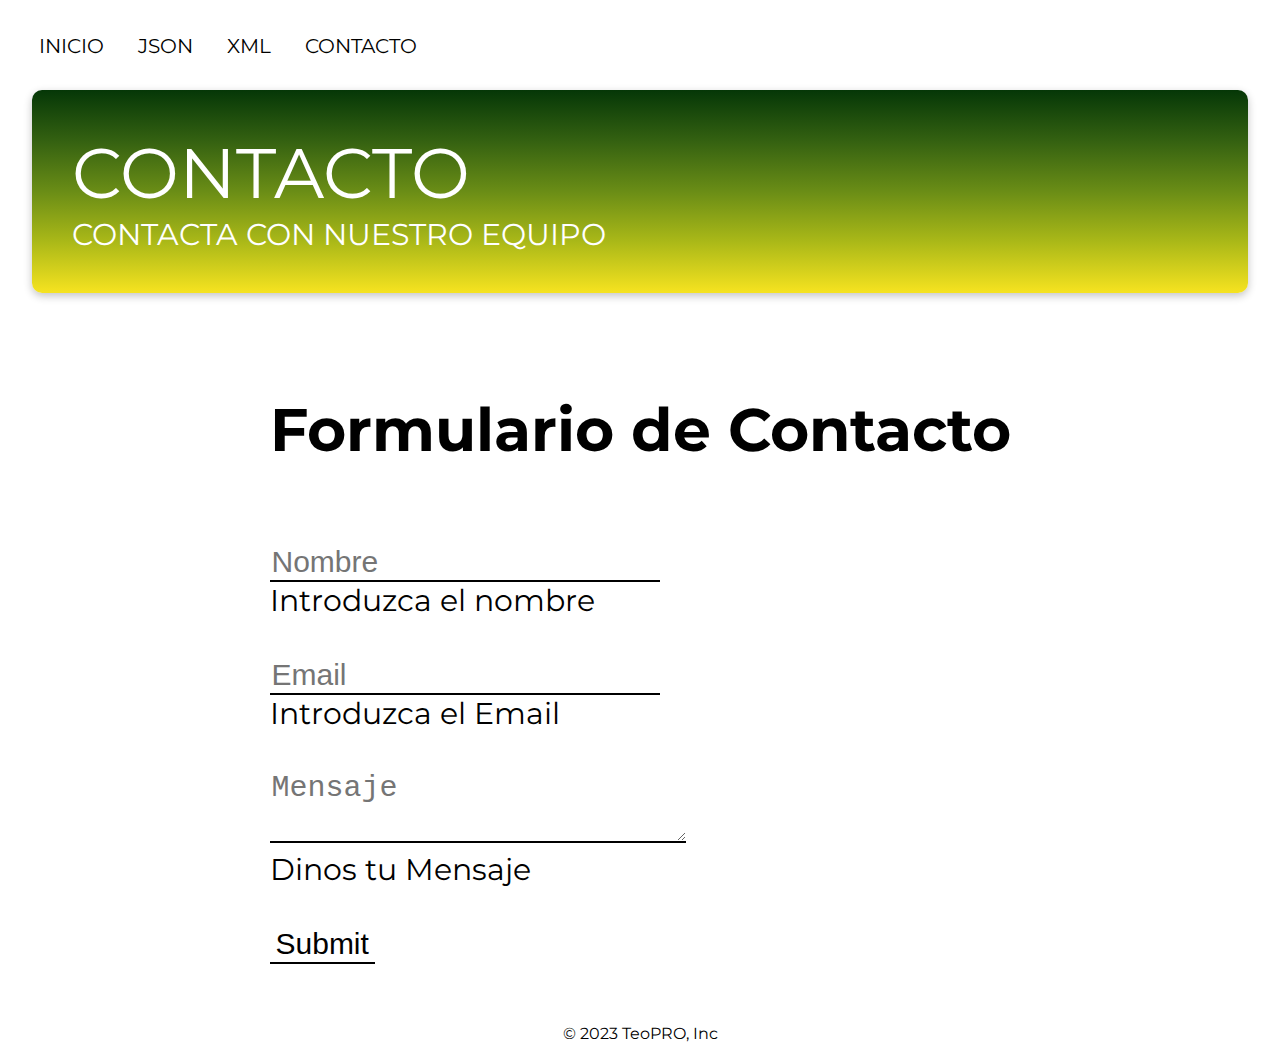
<file: contacto.html>
<!doctype html>
<html lang="en">
<head>
  <meta charset="utf-8">
  <meta name="viewport" content="width=device-width, initial-scale=1.0, minimum-scale=0.5, maximum-scale=3.0">
  <title>TeoPRO</title>
  <link rel="icon" type="image/x-icon" href="other-green.png">
  <link href="https://cdn.jsdelivr.net/npm/bootstrap@5.3.0-alpha1/dist/css/bootstrap.min.css" rel="stylesheet"
    integrity="sha384-GLhlTQ8iRABdZLl6O3oVMWSktQOp6b7In1Zl3/Jr59b6EGGoI1aFkw7cmDA6j6gD" crossorigin="anonymous">
  <link rel="stylesheet" href="style.css">
  <link rel="stylesheet" href="style.css">
  <link rel="preconnect" href="https://fonts.googleapis.com">
<link rel="preconnect" href="https://fonts.gstatic.com" crossorigin>
<link href="https://fonts.googleapis.com/css2?family=Montserrat:wght@600&display=swap" rel="stylesheet">
</head>
<body>
    <nav class="barra-navegacion">
        <a href="index.html" class="caja">INICIO</a>
        <a href="json.html" class="caja">JSON</a>
        <a href="xml.html" class="caja">XML</a>
        <a href="contacto.html" class="caja">CONTACTO</a><br>
      </nav>
      <section>
        <div class="flex-central">
        <div class="flex2 json j c">
          <div class="textito">
            <div>
              CONTACTO 
              <div style="font-size: 30px;">CONTACTA CON NUESTRO EQUIPO</div>
            </div>   
          </div>
        </div>
        <form class="formulario">
          <h1>Formulario de Contacto</h1><br>
          <input type="text" style="text-transform: capitalize;"  pattern="[A-Za-z]{4-15} name="texto" placeholder="Nombre"><br>
          <label for="texto">Introduzca el nombre</label><br><br>
          <input type="email" name="email" placeholder="Email"><br>
          <label for="email">Introduzca el Email</label><br><br>
          <textarea name="textarea" style="text-transform: capitalize;" id="" cols="22" placeholder="Mensaje"></textarea><br>
          <label for="textarea">Dinos tu Mensaje</label><br><br>
          <input type="submit" name="enviar">
        </form>
      </section>
      <footer>
        © 2023 TeoPRO, Inc 
     </footer>
</body>
</html>
</file>
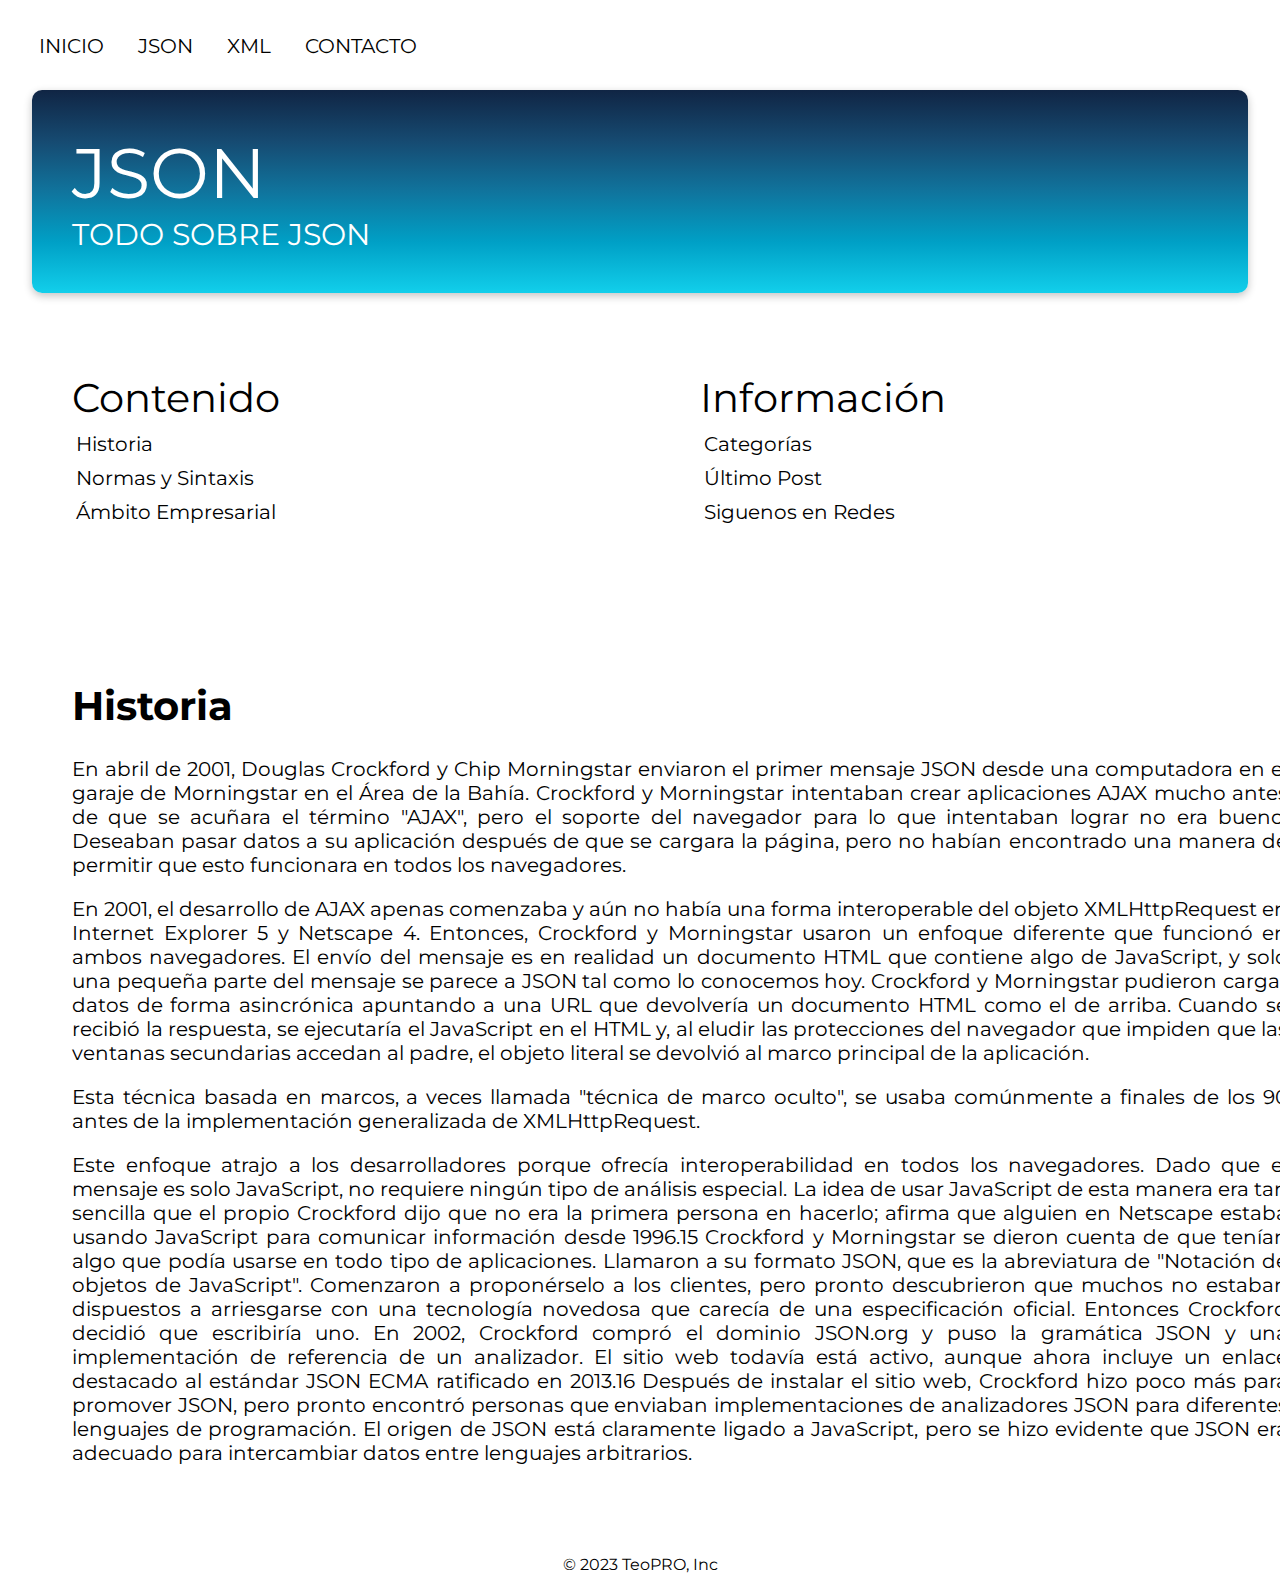
<file: json.html>
<!doctype html>
<html lang="en">

<head>
  <meta charset="utf-8">
  <meta name="viewport" content="width=device-width, initial-scale=1.0, minimum-scale=0.5, maximum-scale=3.0">
  <title>TeoPRO</title>
  <link rel="icon" type="image/x-icon" href="other-green.png">
  <link href="https://cdn.jsdelivr.net/npm/bootstrap@5.3.0-alpha1/dist/css/bootstrap.min.css" rel="stylesheet"
    integrity="sha384-GLhlTQ8iRABdZLl6O3oVMWSktQOp6b7In1Zl3/Jr59b6EGGoI1aFkw7cmDA6j6gD" crossorigin="anonymous">
  <link rel="stylesheet" href="style.css">
  <link rel="stylesheet" href="style.css">
  <link rel="preconnect" href="https://fonts.googleapis.com">
<link rel="preconnect" href="https://fonts.gstatic.com" crossorigin>
<link href="https://fonts.googleapis.com/css2?family=Montserrat:wght@600&display=swap" rel="stylesheet">
</head>
<body>
    <nav class="barra-navegacion">
        <!-- nombre de la web no del hito -->
        <a href="index.html" class="caja">INICIO</a>
        <a href="json.html" class="caja">JSON</a>
        <a href="xml.html" class="caja">XML</a>
        <a href="contacto.html" class="caja">CONTACTO</a><br>
    </nav>
      <div class="flex-central">
        <div class="flex2 json j">
          <div class="textito">
            <div>
              JSON 
              <div style="font-size: 30px;">TODO SOBRE JSON</div>
            </div>   
          </div>
        </div>
      
        <div class="flex3">
          <div class="cajota">
            <div class="elemento a json j" id="b">
              <div class="container">
                <div class="row a">
                  <div class="col-sm">
                    Contenido
                  </div>
                </div>
                <div class="row b">
                  <div class="col-sm">
                    <a href="json.html">Historia</a>
                
                  </div>
                </div>
                <div class="row b">
                  <div class="col-sm">
                    <a href="json_normas.html">Normas y Sintaxis</a>
                
                  </div>
                </div>
                <div class="row b">
                  <div class="col-sm">
                    <a href="json_empre.html">Ámbito Empresarial</a>
                  </div>
                </div>
              </div>
            </div>
            <div class="elemento a json j" id="b">
              <div class="container">
                <div class="row a">
                  <div class="col-sm">
                    Información
                  </div>
                </div>
                <div class="row b">
                  <div class="col-sm">
                    <a href="index.html">Categorías</a>
                  </div>
                </div>
                <div class="row b k">
                  <div class="col-sm">
                    <a href="xml.html">Último Post</a>
                  </div>
                </div>
                <div class="row b l">
                  <div class="col-sm">
                    <a href="">Siguenos en Redes</a>
                  </div>
                </div>
              </div>
            </div>
          </div>

            <div class="elemento b json j">
              <div style="font-size: 20px;">
                <p>
                  <h1>Historia</h1>
                  <p>En abril de 2001, Douglas Crockford y Chip Morningstar enviaron el primer mensaje JSON desde una computadora en el garaje de Morningstar en el Área de la Bahía. Crockford y Morningstar intentaban crear aplicaciones AJAX mucho antes de que se acuñara el término "AJAX", pero el soporte del navegador para lo que intentaban lograr no era bueno. Deseaban pasar datos a su aplicación después de que se cargara la página, pero no habían encontrado una manera de permitir que esto funcionara en todos los navegadores.</p>

                  <p>En 2001, el desarrollo de AJAX apenas comenzaba y aún no había una forma interoperable del objeto XMLHttpRequest en Internet Explorer 5 y Netscape 4. Entonces, Crockford y Morningstar usaron un enfoque diferente que funcionó en ambos navegadores.

                  El envío del mensaje es en realidad un documento HTML que contiene algo de JavaScript, y solo una pequeña parte del mensaje se parece a JSON tal como lo conocemos hoy. Crockford y Morningstar pudieron cargar datos de forma asincrónica apuntando a una URL que devolvería un documento HTML como el de arriba. Cuando se recibió la respuesta, se ejecutaría el JavaScript en el HTML y, al eludir las protecciones del navegador que impiden que las ventanas secundarias accedan al padre, el objeto literal se devolvió al marco principal de la aplicación.</p> 
                  <p>Esta técnica basada en marcos, a veces llamada "técnica de marco oculto", se usaba comúnmente a finales de los 90 antes de la implementación generalizada de XMLHttpRequest.</p>
                  

                  Este enfoque atrajo a los desarrolladores porque ofrecía interoperabilidad en todos los navegadores. Dado que el mensaje es solo JavaScript, no requiere ningún tipo de análisis especial. La idea de usar JavaScript de esta manera era tan sencilla que el propio Crockford dijo que no era la primera persona en hacerlo; afirma que alguien en Netscape estaba usando JavaScript para comunicar información desde 1996.15

                  Crockford y Morningstar se dieron cuenta de que tenían algo que podía usarse en todo tipo de aplicaciones. Llamaron a su formato JSON, que es la abreviatura de "Notación de objetos de JavaScript". Comenzaron a proponérselo a los clientes, pero pronto descubrieron que muchos no estaban dispuestos a arriesgarse con una tecnología novedosa que carecía de una especificación oficial. Entonces Crockford decidió que escribiría uno. En 2002, Crockford compró el dominio JSON.org y puso la gramática JSON y una implementación de referencia de un analizador. El sitio web todavía está activo, aunque ahora incluye un enlace destacado al estándar JSON ECMA ratificado en 2013.16 Después de instalar el sitio web, Crockford hizo poco más para promover JSON, pero pronto encontró personas que enviaban implementaciones de analizadores JSON para diferentes lenguajes de programación. El origen de JSON está claramente ligado a JavaScript, pero se hizo evidente que JSON era adecuado para intercambiar datos entre lenguajes arbitrarios.
                  </p>
                </div>
              </div>
            </div>
        </div>

  </div>
      <footer>
         © 2023 TeoPRO, Inc 
      </footer>
</body>
</html>
</file>
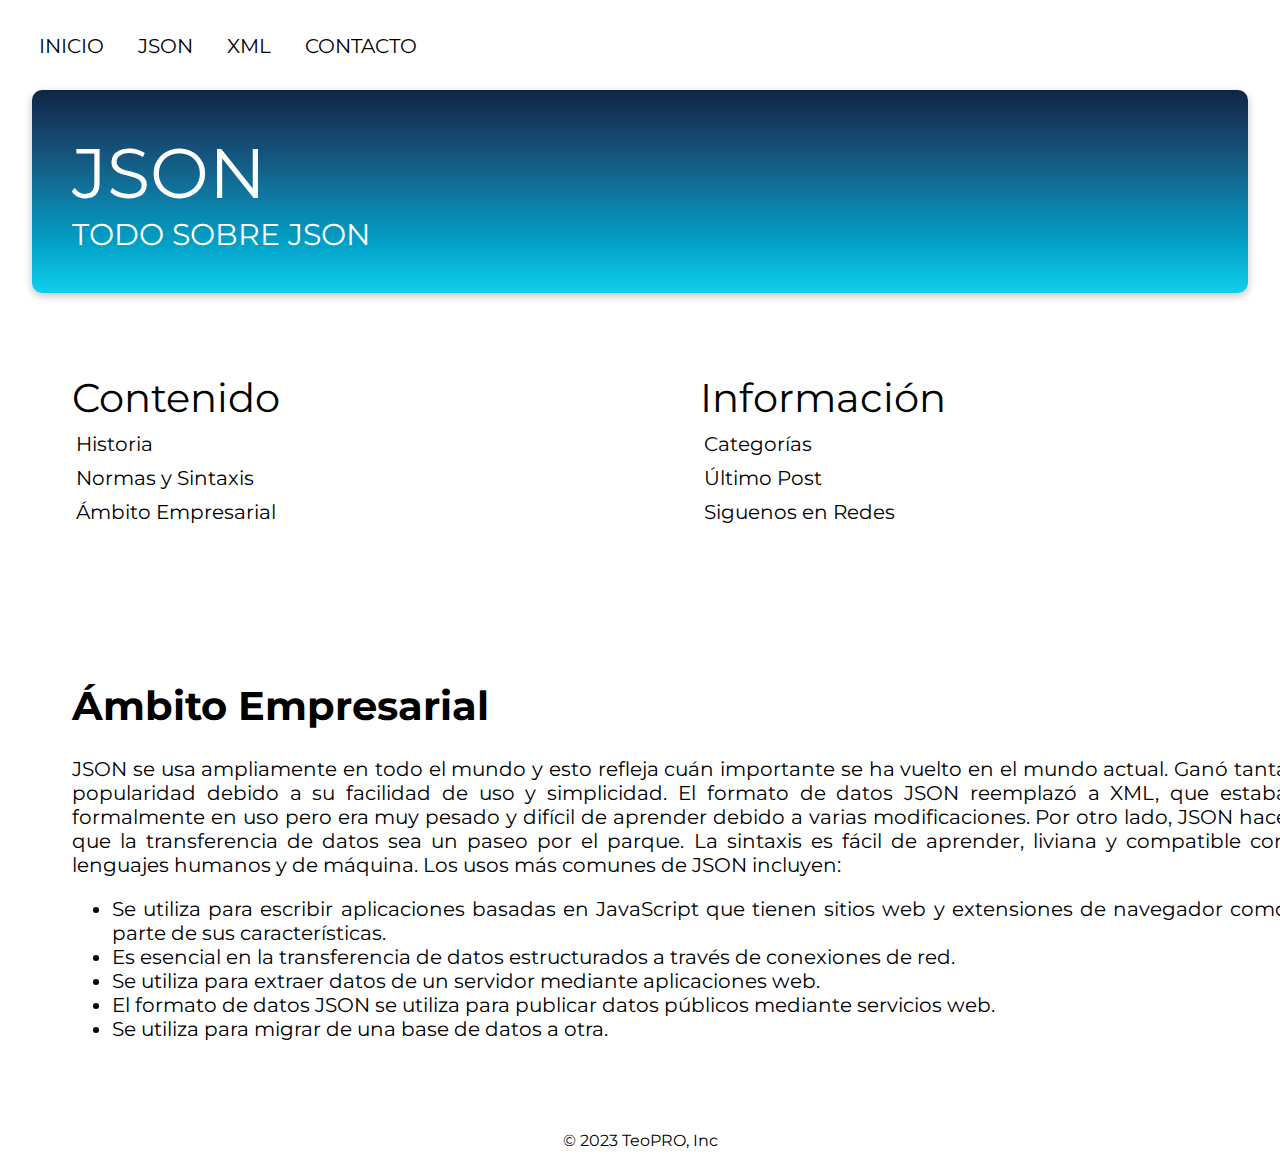
<file: json_empre.html>
<!doctype html>
<html lang="en">

<head>
  <meta charset="utf-8">
  <meta name="viewport" content="width=device-width, initial-scale=1.0, minimum-scale=0.5, maximum-scale=3.0">
  <title>TeoPRO</title>
  <link rel="icon" type="image/x-icon" href="other-green.png">
  <link href="https://cdn.jsdelivr.net/npm/bootstrap@5.3.0-alpha1/dist/css/bootstrap.min.css" rel="stylesheet"
    integrity="sha384-GLhlTQ8iRABdZLl6O3oVMWSktQOp6b7In1Zl3/Jr59b6EGGoI1aFkw7cmDA6j6gD" crossorigin="anonymous">
  <link rel="stylesheet" href="style.css">
  <link rel="stylesheet" href="style.css">
  <link rel="preconnect" href="https://fonts.googleapis.com">
<link rel="preconnect" href="https://fonts.gstatic.com" crossorigin>
<link href="https://fonts.googleapis.com/css2?family=Montserrat:wght@600&display=swap" rel="stylesheet">
</head>
<body>
    <nav class="barra-navegacion">
        <!-- nombre de la web no del hito -->
        <a href="index.html" class="caja">INICIO</a>
        <a href="json.html" class="caja">JSON</a>
        <a href="xml.html" class="caja">XML</a>
        <a href="contacto.html" class="caja">CONTACTO</a><br>
    </nav>
    <section>
      <div class="flex-central">
        <div class="flex2 json j">
          <div class="textito">
            <div>
              JSON 
              <div style="font-size: 30px;">TODO SOBRE JSON</div>
            </div>   
          </div>
        </div>
        <div class="flex3">
          <div class="cajota">
            <div class="elemento a json j" id="b">
              <div class="container">
                <div class="row a">
                  <div class="col-sm">
                    Contenido
                  </div>
                </div>
                <div class="row b">
                  <div class="col-sm">
                    <a href="json.html">Historia</a>
                
                  </div>
                </div>
                <div class="row b">
                  <div class="col-sm">
                    <a href="json_normas.html">Normas y Sintaxis</a>
                
                  </div>
                </div>
                <div class="row b">
                  <div class="col-sm">
                    <a href="json_empre.html">Ámbito Empresarial</a>
                  </div>
                </div>
              </div>
            </div>
            <div class="elemento a json j" id="b">
              <div class="container">
                <div class="row a">
                  <div class="col-sm">
                    Información
                  </div>
                </div>
                <div class="row b">
                  <div class="col-sm">
                    <a href="index.html">Categorías</a>
                  </div>
                </div>
                <div class="row b k">
                  <div class="col-sm">
                    <a href="xml.html">Último Post</a>
                  </div>
                </div>
                <div class="row b l">
                  <div class="col-sm">
                    <a href="">Siguenos en Redes</a>
                  </div>
                </div>
              </div>
            </div>
          </div>
            
            <div class="elemento b json j">
              <div>
                <div style="font-size: 20px;">
                  <p>
                  <h1>Ámbito Empresarial</h1>
                  <p>JSON se usa ampliamente en todo el mundo y esto refleja cuán importante se ha vuelto en el mundo actual. Ganó tanta popularidad debido a su facilidad de uso y simplicidad. El formato de datos JSON reemplazó a XML, que estaba formalmente en uso pero era muy pesado y difícil de aprender debido a varias modificaciones. Por otro lado, JSON hace que la transferencia de datos sea un paseo por el parque. La sintaxis es fácil de aprender, liviana y compatible con lenguajes humanos y de máquina.

                    Los usos más comunes de JSON incluyen:</p>
                    <ul>
                      <li>Se utiliza para escribir aplicaciones basadas en JavaScript que tienen sitios web y extensiones de navegador como parte de sus características.</li>
                      <li>Es esencial en la transferencia de datos estructurados a través de conexiones de red.</li>
                      <li>Se utiliza para extraer datos de un servidor mediante aplicaciones web.</li>
                      <li> El formato de datos JSON se utiliza para publicar datos públicos mediante servicios web.</li>
                      <li>Se utiliza para migrar de una base de datos a otra.</li>
                    </ul>
                   
                </p>
                </div>
              </div>
            </div>
        </div>
    </section>
      
  </div>
      <footer>
         © 2023 TeoPRO, Inc 
      </footer>
</body>
</html>
</file>
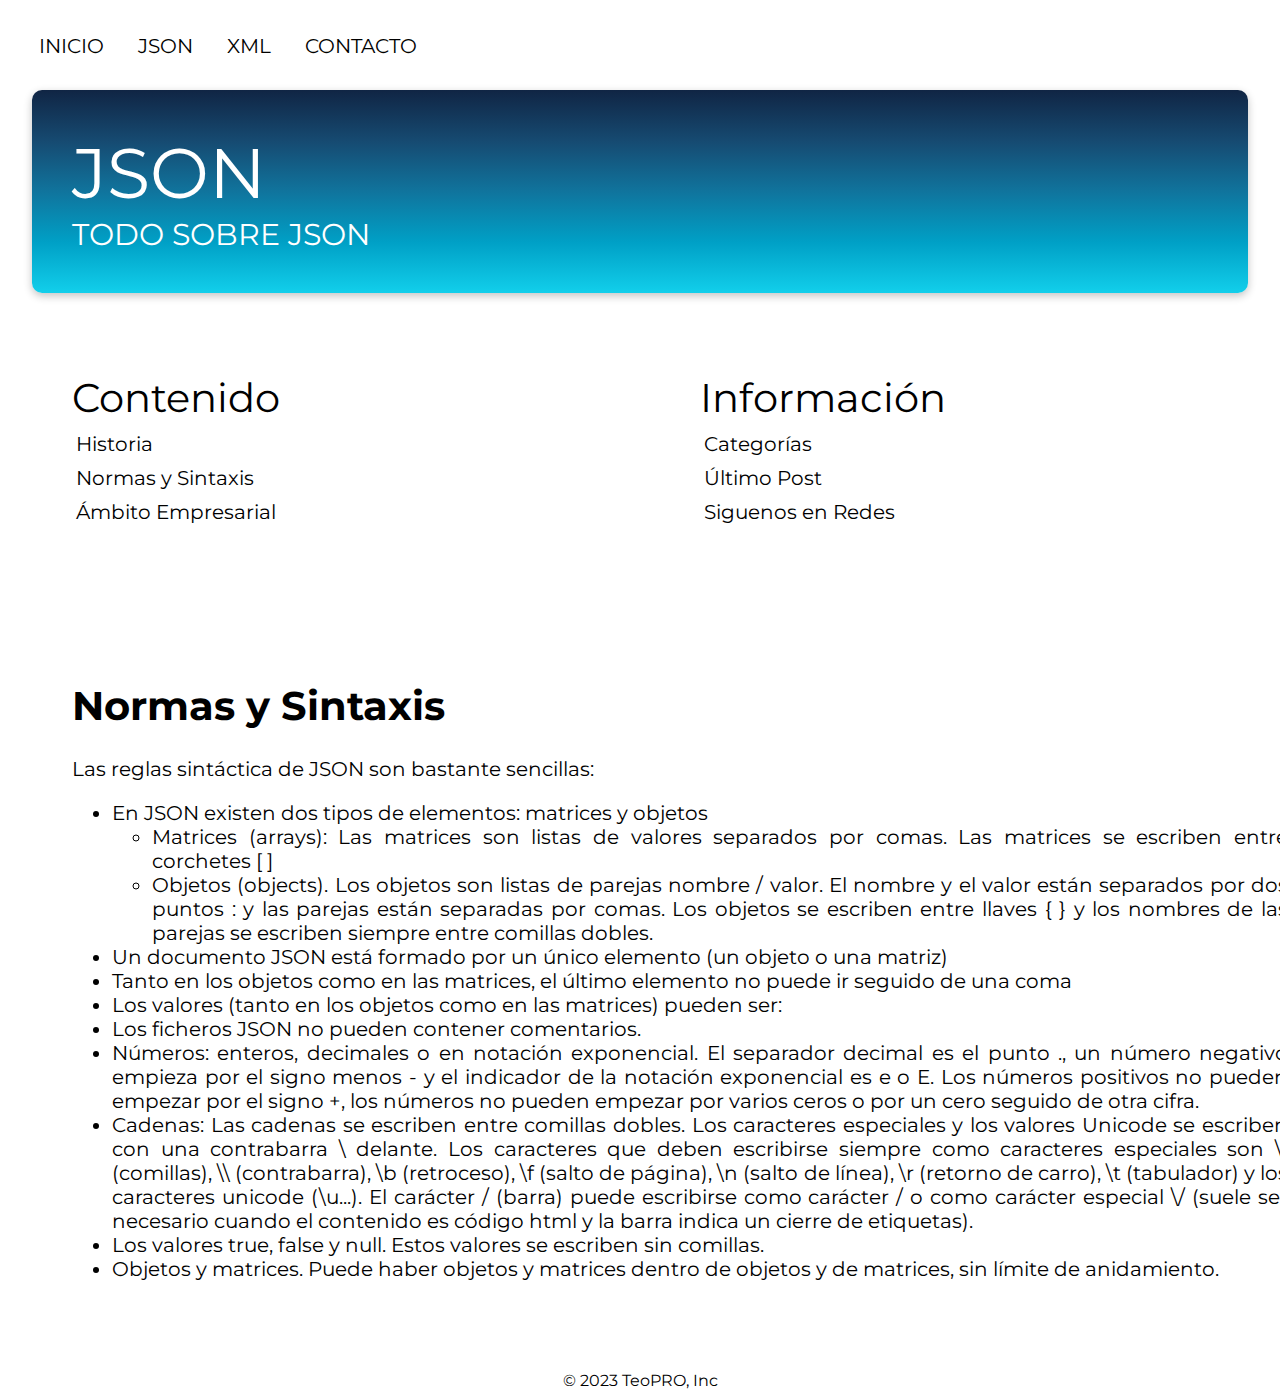
<file: json_normas.html>
<!doctype html>
<html lang="en">

<head>
  <meta charset="utf-8">
  <meta name="viewport" content="width=device-width, initial-scale=1.0, minimum-scale=0.5, maximum-scale=3.0">
  <title>TeoPRO</title>
  <link rel="icon" type="image/x-icon" href="other-green.png">
  <link href="https://cdn.jsdelivr.net/npm/bootstrap@5.3.0-alpha1/dist/css/bootstrap.min.css" rel="stylesheet"
    integrity="sha384-GLhlTQ8iRABdZLl6O3oVMWSktQOp6b7In1Zl3/Jr59b6EGGoI1aFkw7cmDA6j6gD" crossorigin="anonymous">
  <link rel="stylesheet" href="style.css">
  <link rel="stylesheet" href="style.css">
  <link rel="preconnect" href="https://fonts.googleapis.com">
<link rel="preconnect" href="https://fonts.gstatic.com" crossorigin>
<link href="https://fonts.googleapis.com/css2?family=Montserrat:wght@600&display=swap" rel="stylesheet">
</head>
<body>
    <nav class="barra-navegacion">
        <!-- nombre de la web no del hito -->
        <a href="index.html" class="caja">INICIO</a>
        <a href="json.html" class="caja">JSON</a>
        <a href="xml.html" class="caja">XML</a>
        <a href="contacto.html" class="caja">CONTACTO</a><br>
    </nav>
    <section>
      <div class="flex-central">
        <div class="flex2 json j">
          <div class="textito">
            <div>
              JSON 
              <div style="font-size: 30px;">TODO SOBRE JSON</div>
            </div>   
          </div>
        </div>
        <div class="flex3">
          <div class="cajota">
            <div class="elemento a json j" id="b">
              <div class="container">
                <div class="row a">
                  <div class="col-sm">
                    Contenido
                  </div>
                </div>
                <div class="row b">
                  <div class="col-sm">
                    <a href="json.html">Historia</a>
                
                  </div>
                </div>
                <div class="row b">
                  <div class="col-sm">
                    <a href="json_normas.html">Normas y Sintaxis</a>
                
                  </div>
                </div>
                <div class="row b">
                  <div class="col-sm">
                    <a href="json_empre.html">Ámbito Empresarial</a>
                  </div>
                </div>
              </div>
            </div>
            <div class="elemento a json j" id="b">
              <div class="container">
                <div class="row a">
                  <div class="col-sm">
                    Información
                  </div>
                </div>
                <div class="row b">
                  <div class="col-sm">
                    <a href="index.html">Categorías</a>
                  </div>
                </div>
                <div class="row b k">
                  <div class="col-sm">
                    <a href="xml.html">Último Post</a>
                  </div>
                </div>
                <div class="row b l">
                  <div class="col-sm">
                    <a href="">Siguenos en Redes</a>
                  </div>
                </div>
              </div>
            </div>
          </div>
            
            <div class="elemento b json j">
              <div>
                <div style="font-size: 20px;">
                  <p>
                  <h1>Normas y Sintaxis</h1>
                  <p>Las reglas sintáctica de JSON son bastante sencillas:</p>
                  <ul>
                    <li>En JSON existen dos tipos de elementos: matrices y objetos</li>
                    <ul>
                      <li>Matrices (arrays): Las matrices son listas de valores separados por comas. Las matrices se escriben entre corchetes [ ]</li>
                      <li>Objetos (objects). Los objetos son listas de parejas nombre / valor. El nombre y el valor están separados por dos puntos : y las parejas están separadas por comas. Los objetos se escriben entre llaves { } y los nombres de las parejas se escriben siempre entre comillas dobles.</li> 
                    </ul>
                    <li>Un documento JSON está formado por un único elemento (un objeto o una matriz)</li>
                    <li>Tanto en los objetos como en las matrices, el último elemento no puede ir seguido de una coma</li>
                    <li>Los valores (tanto en los objetos como en las matrices) pueden ser:</li>
                    <li>Los ficheros JSON no pueden contener comentarios.</li>
                    <li>Números: enteros, decimales o en notación exponencial. El separador decimal es el punto ., un número negativo empieza por el signo menos - y el indicador de la notación exponencial es e o E. Los números positivos no pueden empezar por el signo +, los números no pueden empezar por varios ceros o por un cero seguido de otra cifra.</li>
                    <li>Cadenas: Las cadenas se escriben entre comillas dobles. Los caracteres especiales y los valores Unicode se escriben con una contrabarra \ delante. Los caracteres que deben escribirse siempre como caracteres especiales son \" (comillas), \\ (contrabarra), \b (retroceso), \f (salto de página), \n (salto de línea), \r (retorno de carro), \t (tabulador) y los caracteres unicode (\u...). El carácter / (barra) puede escribirse como carácter / o como carácter especial \/ (suele ser necesario cuando el contenido es código html y la barra indica un cierre de etiquetas).</li>
                    <li>Los valores true, false y null. Estos valores se escriben sin comillas.</li>
                    <li>Objetos y matrices. Puede haber objetos y matrices dentro de objetos y de matrices, sin límite de anidamiento.</li>
                  </ul>
                </p>
                  
                </div>
              </div>
            </div>
        </div>
      </section>
  </div>
      <footer>
         © 2023 TeoPRO, Inc 
      </footer>
</body>
</html>
</file>
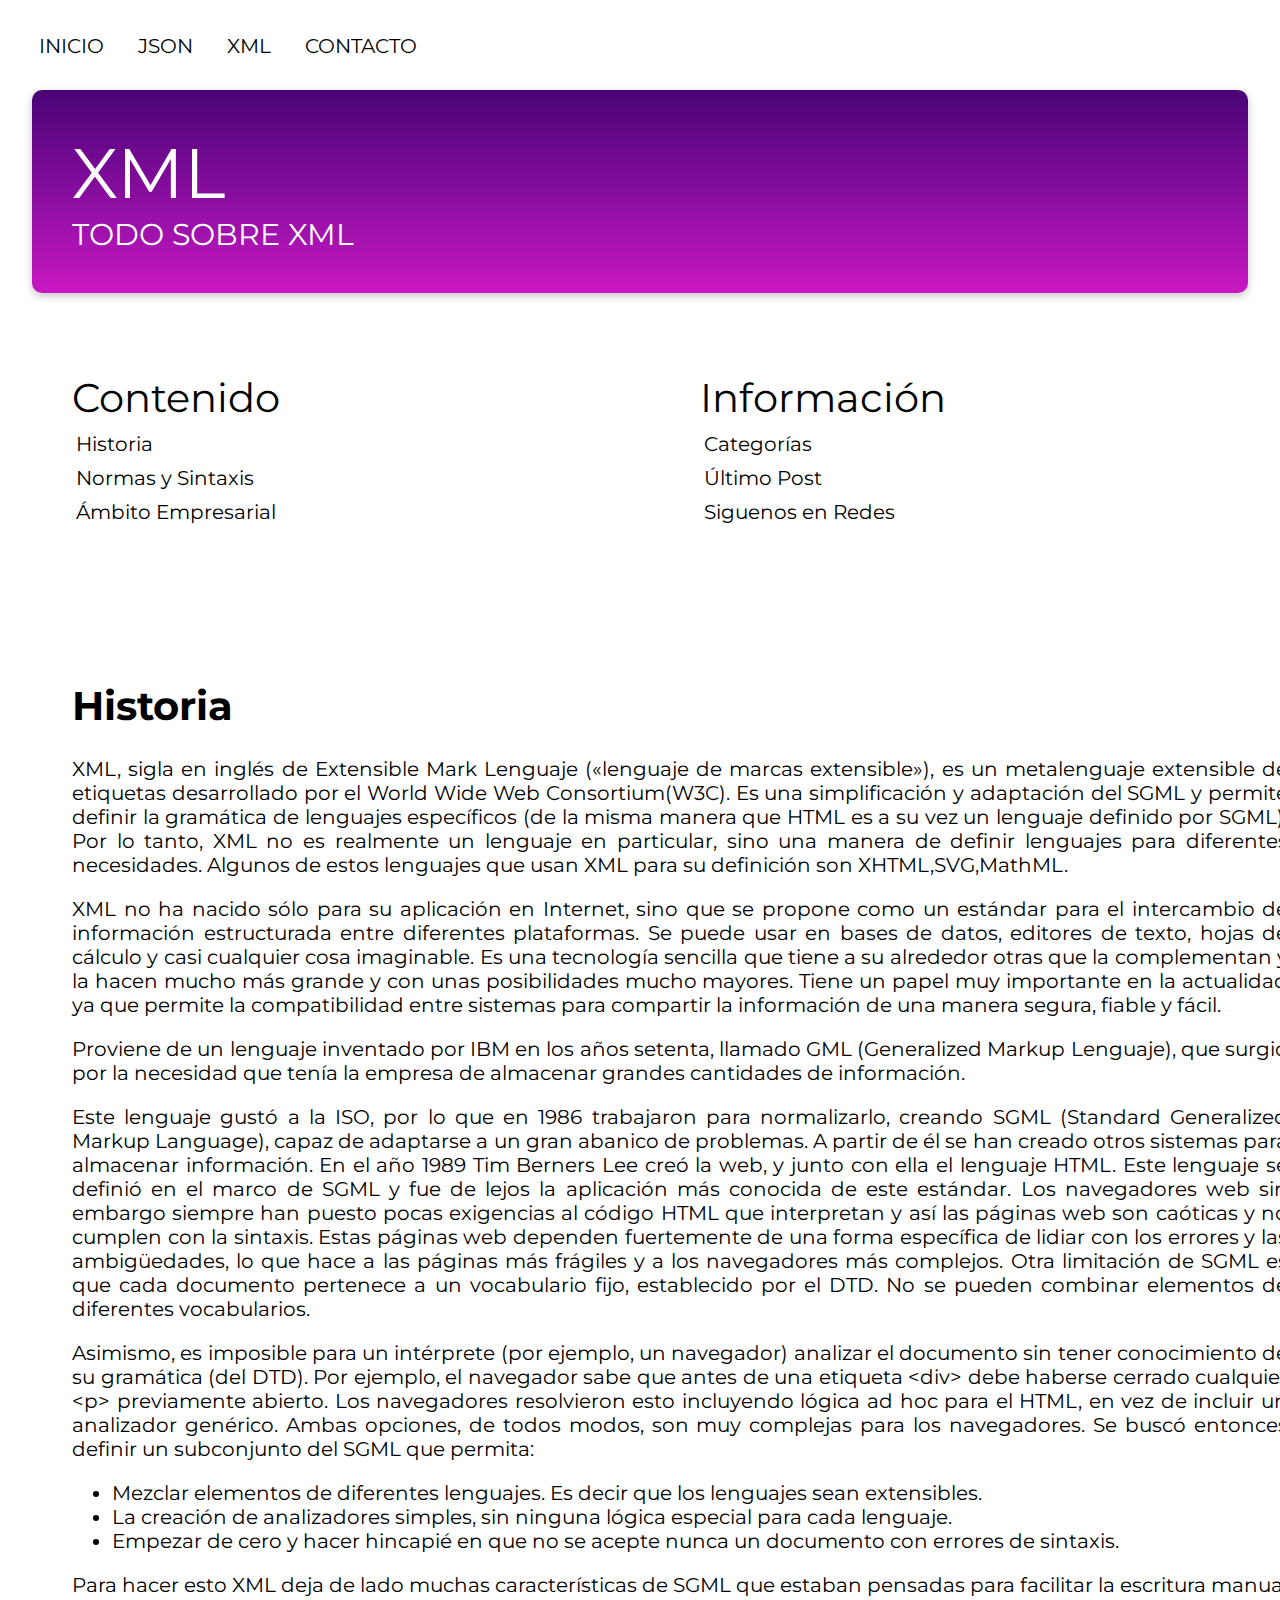
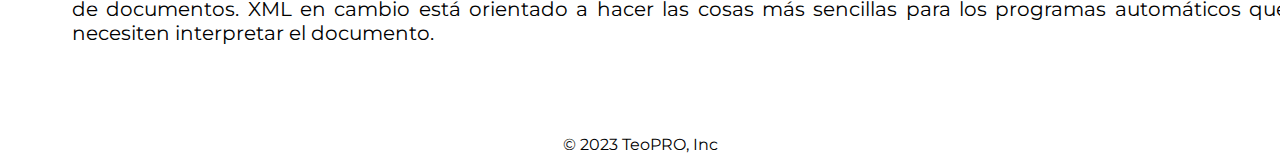
<file: xml.html>
<!doctype html>
<html lang="en">

<head>
  <meta charset="utf-8">
  <meta name="viewport" content="width=device-width, initial-scale=1.0, minimum-scale=0.5, maximum-scale=3.0">
  <title>TeoPRO</title>
  <link rel="icon" type="image/x-icon" href="other-green.png">
  <link href="https://cdn.jsdelivr.net/npm/bootstrap@5.3.0-alpha1/dist/css/bootstrap.min.css" rel="stylesheet"
    integrity="sha384-GLhlTQ8iRABdZLl6O3oVMWSktQOp6b7In1Zl3/Jr59b6EGGoI1aFkw7cmDA6j6gD" crossorigin="anonymous">
  <link rel="stylesheet" href="style.css">
  <link rel="stylesheet" href="style.css">
  <link rel="preconnect" href="https://fonts.googleapis.com">
<link rel="preconnect" href="https://fonts.gstatic.com" crossorigin>
<link href="https://fonts.googleapis.com/css2?family=Montserrat:wght@600&display=swap" rel="stylesheet">
</head>
<body>
  <div class="todo">
    <nav class="barra-navegacion">
        <!-- nombre de la web no del hito -->
        <a href="index.html" class="caja">INICIO</a>
        <a href="json.html" class="caja">JSON</a>
        <a href="xml.html" class="caja">XML</a>
        <a href="contacto.html" class="caja">CONTACTO</a><br>
    </nav>

      <div class="flex-central">
        <div class="flex2 json">
          <div class="textito">
            <div>
              XML 
              <div style="font-size: 30px;">TODO SOBRE XML</div>
            </div>   
          </div>
        </div>


        <div class="flex3">
          <div class="cajota">
            <div class="elemento a json j" id="b">
              <div class="container">
                <div class="row a">
                  <div class="col-sm">
                    Contenido
                  </div>
                </div>
                <div class="row b k">
                  <div class="col-sm">
                    <a href="xml.html">Historia</a>
                
                  </div>
                </div>
                <div class="row b k">
                  <div class="col-sm">
                    <a href="xml_normas.html">Normas y Sintaxis</a>
                
                  </div>
                </div>
                <div class="row b k">
                  <div class="col-sm">
                    <a href="xml_empre.html">Ámbito Empresarial</a>
                  </div>
                </div>
              </div>
            </div>
            <div class="elemento a json j" id="b">
              <div class="container">
                <div class="row a">
                  <div class="col-sm">
                    Información
                  </div>
                </div>
                <div class="row b">
                  <div class="col-sm">
                    <a href="index.html">Categorías</a>
                  </div>
                </div>
                <div class="row b k">
                  <div class="col-sm">
                    <a href="xml.html">Último Post</a>
                  </div>
                </div>
                <div class="row b l">
                  <div class="col-sm">
                    <a href="">Siguenos en Redes</a>
                  </div>
                </div>
              </div>
            </div>
          </div>
 

            <div class="elemento b json">
              <div>
                <div style="font-size: 20px;">
                  <p>
                  <h1>Historia</h1>
                  <p>
                    XML, sigla en inglés de Extensible Mark Lenguaje («lenguaje de marcas extensible»), es un metalenguaje extensible de etiquetas desarrollado por el World Wide Web Consortium(W3C).
                    Es una simplificación y adaptación del SGML y permite definir la gramática de lenguajes específicos (de la misma manera que HTML es a su vez un lenguaje definido por SGML).  Por lo tanto, XML no es realmente un lenguaje en particular, sino una manera de definir lenguajes para diferentes necesidades.  Algunos de estos lenguajes que usan XML para su definición son XHTML,SVG,MathML.
                  </p> 
                  <p>
                    XML no ha nacido sólo para su aplicación en Internet, sino que se propone como un estándar para el intercambio de información estructurada entre diferentes plataformas. Se puede usar en bases de datos, editores de texto, hojas de cálculo y casi cualquier cosa imaginable. Es una tecnología sencilla que tiene a su alrededor otras que la complementan y la hacen mucho más grande y con unas posibilidades mucho mayores.  Tiene un papel muy importante en la actualidad ya que permite la compatibilidad entre sistemas para compartir la información de una manera segura, fiable y fácil.
                  </p>
                  <p>
                    Proviene de un lenguaje inventado por IBM en los años setenta, llamado GML (Generalized Markup Lenguaje), que surgió por la necesidad que tenía la empresa de almacenar grandes cantidades de información.
                  </p>
                  <p>
                    Este lenguaje gustó a la ISO, por lo que en 1986 trabajaron para normalizarlo, creando SGML (Standard Generalized Markup Language), capaz de adaptarse a un gran abanico de problemas. A partir de él se han creado otros sistemas para almacenar información. En el año 1989 Tim Berners Lee creó la web, y junto con ella el lenguaje HTML. Este lenguaje se definió en el marco de SGML y fue de lejos la aplicación más conocida de este estándar. Los navegadores web sin embargo siempre han puesto pocas exigencias al código HTML que interpretan y así las páginas web son caóticas y no cumplen con la sintaxis.  Estas páginas web dependen fuertemente de una forma específica de lidiar con los errores y las ambigüedades, lo que hace a las páginas más frágiles y a los navegadores más complejos. Otra limitación de SGML es que cada documento pertenece a un vocabulario fijo, establecido por el DTD.  No se pueden combinar elementos de diferentes vocabularios.  
                  </p>
                  <p>
                    Asimismo, es imposible para un intérprete (por ejemplo, un navegador) analizar el documento sin tener conocimiento de su gramática (del DTD).  Por ejemplo, el navegador sabe que antes de una etiqueta &lt;div&gt; debe haberse cerrado cualquier &lt;p&gt; previamente abierto.  
                  Los navegadores resolvieron esto incluyendo lógica ad hoc para el HTML, en vez de incluir un analizador genérico.  Ambas opciones, de todos modos, son muy complejas para los navegadores.  Se buscó entonces definir un subconjunto del SGML que permita:
                  </p>
                  <ul>
                    <li>Mezclar   elementos   de   diferentes   lenguajes.   Es   decir   que   los   lenguajes   sean extensibles.</li>
                    <li>La creación de analizadores simples, sin ninguna lógica especial para cada lenguaje.</li>
                    <li>Empezar de cero y hacer hincapié en que no se acepte nunca un documento con errores de sintaxis.</li>
                  </ul>  
                  <p>
                    Para hacer esto XML deja de lado muchas características de SGML que estaban pensadas para facilitar la escritura manual de documentos. XML en cambio está orientado a hacer las cosas más sencillas para los programas automáticos que necesiten interpretar el documento.
                  </p>     
                </p>
                </div>
              </div>
            </div>
        </div>

      
  </div>
      <footer>
        <div>© 2023 TeoPRO, Inc</div> 
      </footer>
    </div>
</body>
</html>
</file>
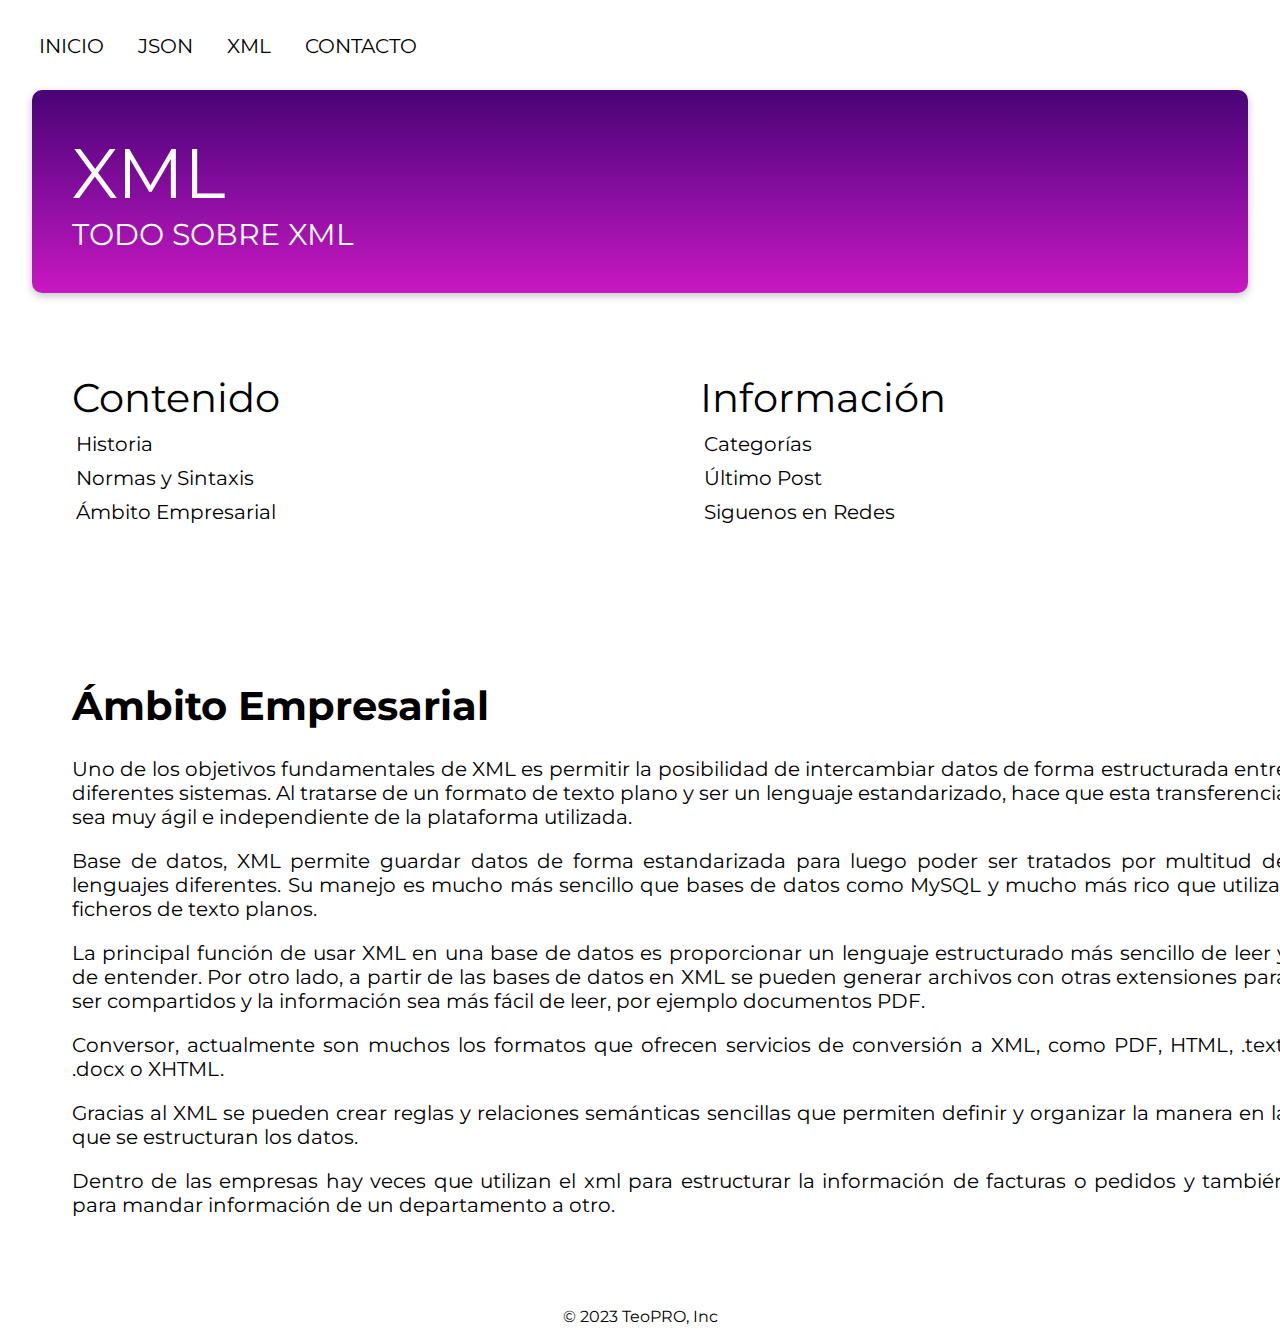
<file: xml_empre.html>
<!doctype html>
<html lang="en">

<head>
  <meta charset="utf-8">
  <meta name="viewport" content="width=device-width, initial-scale=1.0, minimum-scale=0.5, maximum-scale=3.0">
  <title>TeoPRO</title>
  <link rel="icon" type="image/x-icon" href="other-green.png">
  <link href="https://cdn.jsdelivr.net/npm/bootstrap@5.3.0-alpha1/dist/css/bootstrap.min.css" rel="stylesheet"
    integrity="sha384-GLhlTQ8iRABdZLl6O3oVMWSktQOp6b7In1Zl3/Jr59b6EGGoI1aFkw7cmDA6j6gD" crossorigin="anonymous">
  <link rel="stylesheet" href="style.css">
  <link rel="stylesheet" href="style.css">
  <link rel="preconnect" href="https://fonts.googleapis.com">
<link rel="preconnect" href="https://fonts.gstatic.com" crossorigin>
<link href="https://fonts.googleapis.com/css2?family=Montserrat:wght@600&display=swap" rel="stylesheet">
</head>
<body>
    <nav class="barra-navegacion">
        <!-- nombre de la web no del hito -->
        <a href="index.html" class="caja">INICIO</a>
        <a href="json.html" class="caja">JSON</a>
        <a href="xml.html" class="caja">XML</a>
        <a href="contacto.html" class="caja">CONTACTO</a><br>
    </nav>
    <section>
      <div class="flex-central">
        <div class="flex2 json">
          <div class="textito">
            <div>
              XML 
              <div style="font-size: 30px;">TODO SOBRE XML</div>
            </div>   
          </div>
        </div>
        <div class="flex3">
          <div class="cajota">
            <div class="elemento a json j" id="b">
              <div class="container">
                <div class="row a">
                  <div class="col-sm">
                    Contenido
                  </div>
                </div>
                <div class="row b k">
                  <div class="col-sm">
                    <a href="xml.html">Historia</a>
                
                  </div>
                </div>
                <div class="row b k">
                  <div class="col-sm">
                    <a href="xml_normas.html">Normas y Sintaxis</a>
                
                  </div>
                </div>
                <div class="row b k">
                  <div class="col-sm">
                    <a href="xml_empre.html">Ámbito Empresarial</a>
                  </div>
                </div>
              </div>
            </div>
            <div class="elemento a json j" id="b">
              <div class="container">
                <div class="row a">
                  <div class="col-sm">
                    Información
                  </div>
                </div>
                <div class="row b">
                  <div class="col-sm">
                    <a href="index.html">Categorías</a>
                  </div>
                </div>
                <div class="row b k">
                  <div class="col-sm">
                    <a href="xml.html">Último Post</a>
                  </div>
                </div>
                <div class="row b l">
                  <div class="col-sm">
                    <a href="">Siguenos en Redes</a>
                  </div>
                </div>
              </div>
            </div>
          </div>
            
            <div class="elemento b json">
              <div>
                <div style="font-size: 20px;">
                  <p>
                  <h1>Ámbito Empresarial</h1>
                  <p>
                    Uno de los objetivos fundamentales de XML es permitir la posibilidad de intercambiar datos de forma estructurada entre diferentes sistemas. Al tratarse de un formato de texto plano y ser un lenguaje estandarizado, hace que esta transferencia sea muy ágil e independiente de la plataforma utilizada.
                  </p> 
                  <p>
                    Base de datos, XML permite guardar datos de forma estandarizada para luego poder ser tratados por multitud de lenguajes diferentes. Su manejo es mucho más sencillo que bases de datos como MySQL y mucho más rico que utilizar ficheros de texto planos.
                  </p>
                  <p>
                    La principal función de usar XML en una base de datos es proporcionar un lenguaje estructurado más sencillo de leer y de entender. Por otro lado, a partir de las bases de datos en XML se pueden generar archivos con otras extensiones para ser compartidos y la información sea más fácil de leer, por ejemplo documentos PDF.
                  </p>
                  <p>
                    Conversor, actualmente son muchos los formatos que ofrecen servicios de conversión a XML, como PDF, HTML, .text, .docx o XHTML. 
                  </p>
                  <p>
                    Gracias al XML se pueden crear reglas y relaciones semánticas sencillas que permiten definir y organizar la manera en la que se estructuran los datos.
                  </p>
                  Dentro de las empresas hay veces que utilizan el xml  para estructurar la información de facturas o pedidos y también para mandar información de un departamento a otro.
                </p>
                </div>
              </div>
            </div>
        </div>      
    </div>
  </section>
      <footer>
        <div>© 2023 TeoPRO, Inc</div> 
      </footer>
</body>
</html>
</file>
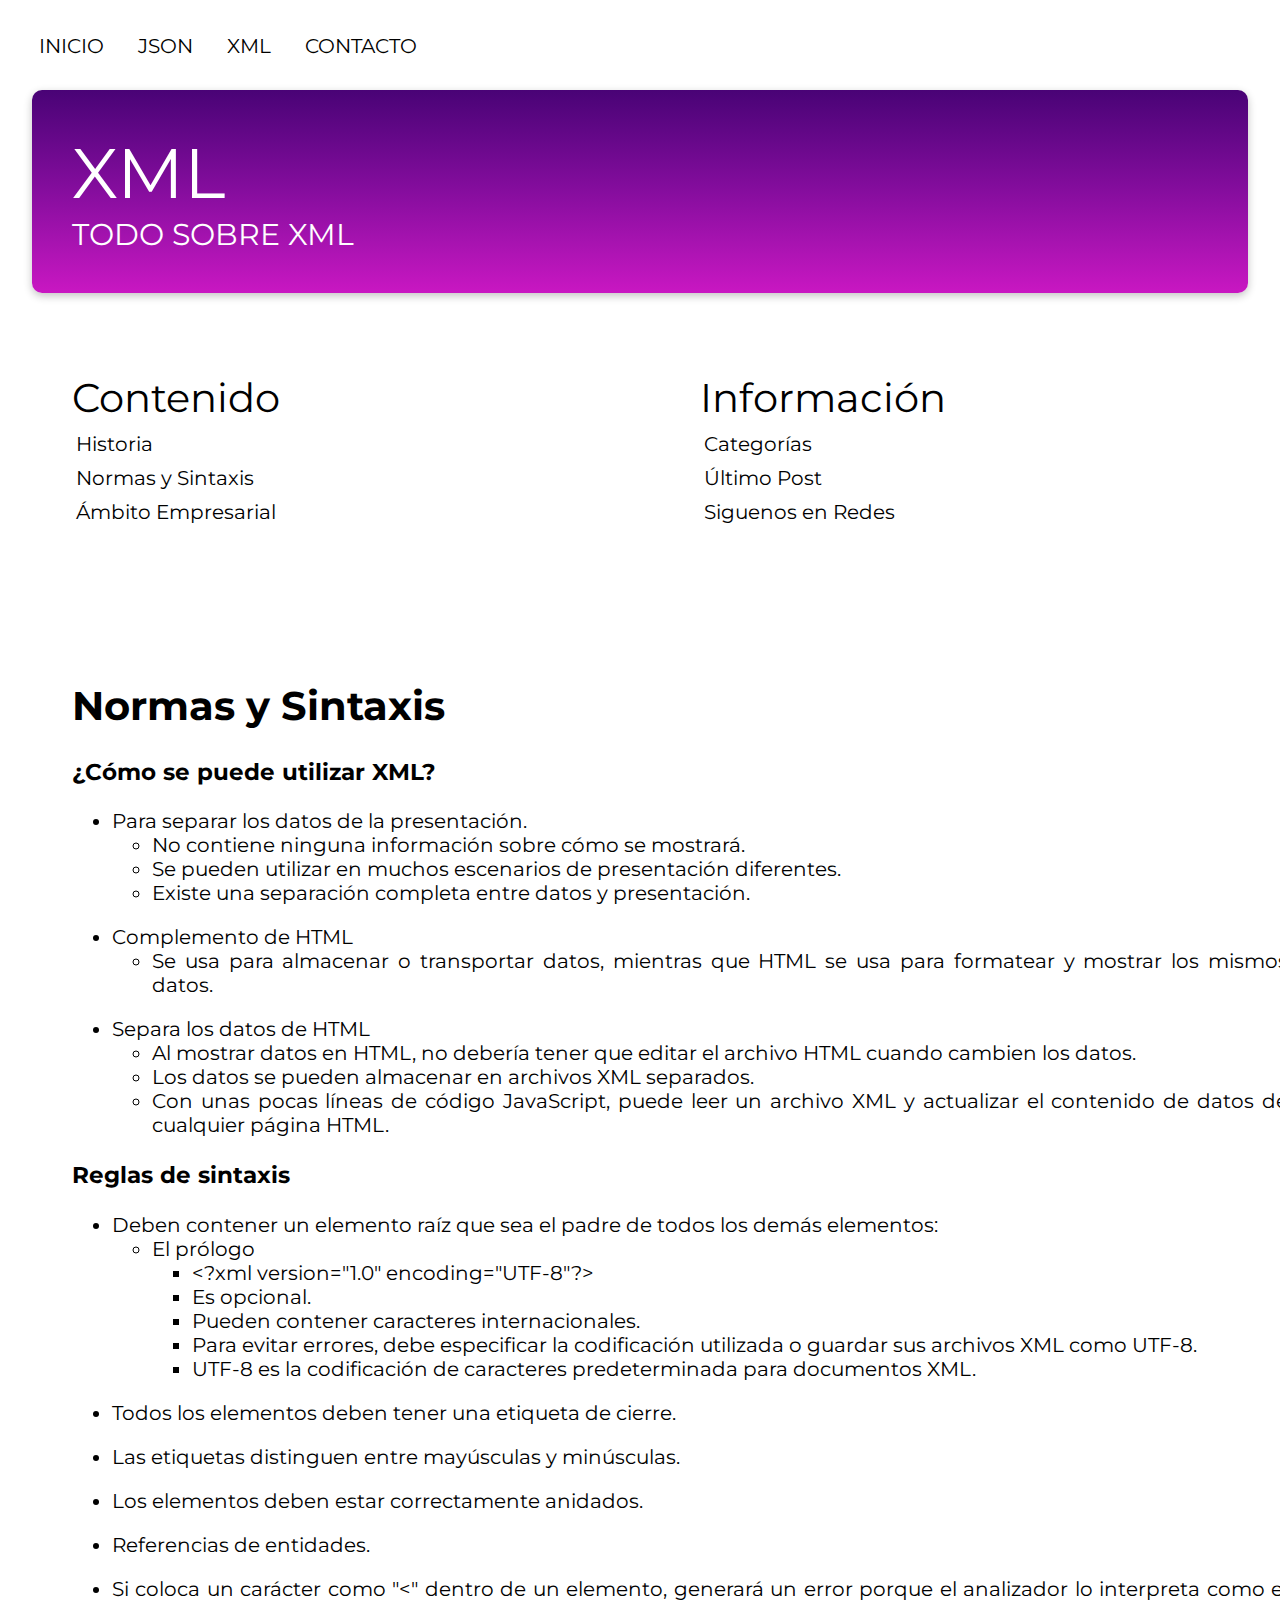
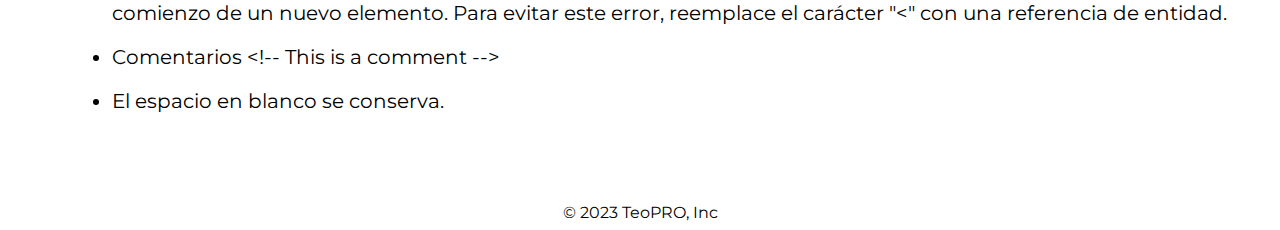
<file: xml_normas.html>
<!doctype html>
<html lang="en">

<head>
  <meta charset="utf-8">
  <meta name="viewport" content="width=device-width, initial-scale=1.0, minimum-scale=0.5, maximum-scale=3.0">
  <title>TeoPRO</title>
  <link rel="icon" type="image/x-icon" href="other-green.png">
  <link href="https://cdn.jsdelivr.net/npm/bootstrap@5.3.0-alpha1/dist/css/bootstrap.min.css" rel="stylesheet"
    integrity="sha384-GLhlTQ8iRABdZLl6O3oVMWSktQOp6b7In1Zl3/Jr59b6EGGoI1aFkw7cmDA6j6gD" crossorigin="anonymous">
  <link rel="stylesheet" href="style.css">
  <link rel="stylesheet" href="style.css">
  <link rel="preconnect" href="https://fonts.googleapis.com">
<link rel="preconnect" href="https://fonts.gstatic.com" crossorigin>
<link href="https://fonts.googleapis.com/css2?family=Montserrat:wght@600&display=swap" rel="stylesheet">
</head>
<body>
    <nav class="barra-navegacion">
        <!-- nombre de la web no del hito -->
        <a href="index.html" class="caja">INICIO</a>
        <a href="json.html" class="caja">JSON</a>
        <a href="xml.html" class="caja">XML</a>
        <a href="contacto.html" class="caja">CONTACTO</a><br>
    </nav>

      <div class="flex-central">
        <div class="flex2 json">
          <div class="textito">
            <div>
              XML 
              <div style="font-size: 30px;">TODO SOBRE XML</div>
            </div>   
          </div>
        </div>
        <div class="flex3">
          <div class="cajota">
            <div class="elemento a json j" id="b">
              <div class="container">
                <div class="row a">
                  <div class="col-sm">
                    Contenido
                  </div>
                </div>
                <div class="row b k">
                  <div class="col-sm">
                    <a href="xml.html">Historia</a>
                
                  </div>
                </div>
                <div class="row b k">
                  <div class="col-sm">
                    <a href="xml_normas.html">Normas y Sintaxis</a>
                
                  </div>
                </div>
                <div class="row b k">
                  <div class="col-sm">
                    <a href="xml_empre.html">Ámbito Empresarial</a>
                  </div>
                </div>
              </div>
            </div>
            <div class="elemento a json j" id="b">
              <div class="container">
                <div class="row a">
                  <div class="col-sm">
                    Información
                  </div>
                </div>
                <div class="row b">
                  <div class="col-sm">
                    <a href="index.html">Categorías</a>
                  </div>
                </div>
                <div class="row b k">
                  <div class="col-sm">
                    <a href="xml.html">Último Post</a>
                  </div>
                </div>
                <div class="row b l">
                  <div class="col-sm">
                    <a href="">Siguenos en Redes</a>
                  </div>
                </div>
              </div>
            </div>
          </div>
            
            <div class="elemento b json">
              <div>
                <div style="font-size: 20px;">
                  <p>
                  <h1>Normas y Sintaxis</h1>
                  <h3>
                    ¿Cómo se puede utilizar XML?
                  </h3> 
                  <ul>
                    <li>
                      Para separar los datos de la presentación.
                      <ul>
                        <li>No contiene ninguna información sobre cómo se mostrará.</li>
                        <li>Se pueden utilizar en muchos escenarios de presentación diferentes.</li>
                        <li>Existe una separación completa entre datos y presentación.</li>
                      </ul>
                    </li>
                  </ul>
                  <ul>
                    <li>
                      Complemento de HTML
                      <ul>
                        <li>Se usa para almacenar o transportar datos, mientras que HTML se usa para formatear y mostrar los mismos datos.</li>
                      </ul>
                    </li>
                  </ul>
                  <ul>
                    <li>
                      Separa los datos de HTML
                      <ul>
                        <li>Al mostrar datos en HTML, no debería tener que editar el archivo HTML cuando cambien los datos.</li>
                        <li>Los datos se pueden almacenar en archivos XML separados.</li>
                        <li>Con unas pocas líneas de código JavaScript, puede leer un archivo XML y actualizar el contenido de datos de cualquier página HTML.</li>
                      </ul>
                    </li>
                  </ul>
                  <h3>Reglas de sintaxis</h3>
                  <ul>
                    <li>
                      Deben contener un elemento raíz que sea el padre de todos los demás elementos:
                      <ul>
                        <li>
                          El prólogo
                          <ul>
                            <li>&lt;?xml version="1.0" encoding="UTF-8"?&gt;</li>
                            <li>Es opcional.</li>
                            <li>Pueden contener caracteres internacionales.</li>
                            <li>Para evitar errores, debe especificar la codificación utilizada o guardar sus archivos XML como UTF-8.</li>
                            <li>UTF-8 es la codificación de caracteres predeterminada para documentos XML.</li>
                          </ul>
                        </li>
                      </ul>
                    </li>
                  </ul> 
                  <ul>
                    <li>Todos los elementos deben tener una etiqueta de cierre.</li>
                  </ul>
                  <ul>
                    <li>Las etiquetas distinguen entre mayúsculas y minúsculas.</li>
                  </ul>
                  <ul>
                    <li>Los elementos deben estar correctamente anidados.</li>
                  </ul>
                  <ul>
                    <li>Referencias de entidades.</li>
                  </ul>
                  <ul>
                    <li>Si coloca un carácter como "<" dentro de un elemento, generará un error porque el analizador lo interpreta como el comienzo de un nuevo elemento. Para evitar este error, reemplace el carácter "<" con una referencia de entidad.</li>
                  </ul>
                  <ul>
                    <li>Comentarios &lt;!-- This is a comment --&gt;</li>
                  </ul>
                  <ul>
                    <li>El espacio en blanco se conserva.</li>
                  </ul>
                </p>
                  
                </div>
              </div>
            </div>
        </div>

  </div>
      <footer>
        <div>© 2023 TeoPRO, Inc</div> 
      </footer>
</body>
</html>
</file>
<file: style.css>
body{
    font-family: 'Montserrat', sans-serif;
    background-color: white;
    padding: 0;
    padding-left: 24px;
    padding-right: 24px;
}
.todo{

    margin: 0 auto;
}
/* BARRA DE NAVEGACION */
.barra-navegacion{
    display: flex;
    gap: 10px;
    align-items: center;
    height: 70px;
    width: 100%;
    margin: 0 auto;
    border-radius: 10px;
    margin-bottom: 10px;
    margin-top: 10px;
    max-width: 1600px;
    min-width: 487px;
    /* box-shadow: rgba(0, 0, 0, 0.24) 0px 3px 8px; */
}
/* .titulo{
    margin-right: auto;
    font-size: 40px;
    padding-left: 10px;
    text-decoration: none;
    color: black;
} */
.caja{
    padding: 7px;
    margin-top: 2px;
    font-size: 20px;
    margin-right: 10px;
    text-decoration: none;
    color: black;
    text-align: center;
    transition: 0.2s;
    border-bottom: 1px solid white;
}
.caja:hover {
    transform: scale(1.2);
    border-bottom: 1px solid black;
}
/* ---------------------------------------------------------------------------------------------- */

/* SECCIONES */
.flex-central{
    display: flex;
    margin: 0 auto;
    gap: 10px;
    flex-wrap: wrap;
    row-gap: 30px;
    margin-bottom: 30px;
    max-width: 1600px;
    min-width: 463px;
}
.flex2{
    width: 100%;
    border-radius: 10px;
    height: 400px;
    background-image: linear-gradient(to right bottom, #bc00ff, #4c76ff, #00a1ff, #00beff, #06d4ff);
    background-size: 100%;
    box-shadow: rgba(0, 0, 0, 0.24) 0px 3px 8px;
}
.flex2.json{
    background-image: linear-gradient(to bottom, #490376, #67088a, #860d9e, #a713b0, #c917c2);
    height: 100%;
}
.flex2.json.j{
    background-image: linear-gradient(to bottom, #102544, #164a71, #10749d, #00a0c6, #12cfeb);
}
.flex2.json.j.c{
    background-image: linear-gradient(to bottom, #053707, #346111, #6a8d16, #abb918, #f6e320);
    
}
.flex3{
    width: 100%;
    display: flex;
    border-radius: 10px;
    gap: 40px;
}
.cajota{
    display: flex;
    flex-direction: column;
    width: 20%;
    gap: 40px;
}
.flex3 a{
    text-decoration: none;
}
.textito{
    display: flex;
    color: white;
    font-size: 70px;
    padding: 40px;
}
.elemento{
    border-radius: 10px;
    /* box-shadow: rgba(0, 0, 0, 0.24) 0px 3px 8px; */
    transition: 0.2s;
}

.elemento.a{
    color: white;
    font-size: 50px;
    background-size: 100%;
    padding: 40px;
}
#j{
    background-image: linear-gradient(to right top, #bc00ff, #4c76ff, #00a1ff, #00beff, #06d4ff);
}
#j:hover{
    scale: 1.04;
}
.elemento.b{
    color: black;
    font-size: 50px;
    background-size: 100%;
    padding: 40px;
    text-align: justify;
}

#b{
    background-color: white;
}
.elemento.b.json{
    width: 80%;
    background-color: white;
    text-align: justify;
}
.elemento.b.json.j{
    background-color: white;
    text-align: justify;
}
.elemento.c{
    color: white;
    display: flex;
    background-image: linear-gradient(to left top, #bc00ff, #4c76ff, #00a1ff, #00beff, #06d4ff);
    width: 40%;
    padding: 40px;
}
.elemento.c:hover{
    scale: 1.04;
}

footer{
   position:static;
   bottom:0;
   left: 0;
   right: 0;
   width:100%;
   text-align: center;
}

.flex-cajas{
    display: flex;
    flex-direction: column;
    gap: 5px;
    text-align: center;
    padding: 4px;
    font-size: 40px;
}
.flex-cajita{
    border-radius: 10px;
    color: black;
    font-size: 20px;
    transition: 0.2s;
    text-align: left;
    padding: 4px;
}
.flex-cajita:hover{
    scale: 1.04;
    box-shadow: rgba(0, 0, 0, 0.24) 0px 3px 8px;
    background-color: #00beff;
    color: white;
}
#indexb{
    color: white;
    background-image: linear-gradient(to right bottom, #06d4ff, #04bee4, #04a8c9, #0493af, #047e96);
}
#indexc{
    color: white;
    background-image: linear-gradient(to right bottom, #06d4ff, #04bee4, #04a8c9, #0493af, #047e96);
}
#indexb:hover{
    scale: 1.04;
}
.flex-cajita.a:hover{
    scale: 1.04;
    box-shadow: rgba(0, 0, 0, 0.24) 0px 3px 8px;
    background-color: #860d9e;
    color: white;
}
.row{
    margin-top:10px; 
    margin-bottom:10px;
    border-radius: 10px;
    transition: 0.2s;
}
.row.a{
    font-size: 40px;
    border: 0px solid black; 
    text-align: left;
}
.row.b a{
    border-radius: 10px;
    color: black;
    font-size: 20px;
    transition: 0.2s;
    text-align: left;
    padding: 4px;
    text-decoration: none;
}
.row.b:hover{
    scale: 1.04;
    box-shadow: rgba(0, 0, 0, 0.24) 0px 3px 8px;
    background-color: #00beff;
    color: white;
    scale: 1.04;
}
.row.b a:hover{
    color: white;
}
.row.b.k:hover{
    background-color: #860d9e;
}
.row.b.l:hover{
    background-color:brown;
}
.container{
    color:black; 
    font-size: 20px;
}
#kiko{
    text-align: center;
}
.formulario{
    font-size: 30px;
}
.formulario input[type=text]{
    font-size: 30px;
    border: 0px solid white;
    border-bottom: 2px solid black;
    transition: 0.3s;
}
.formulario{
    margin: 0 auto;
    padding: 30px;
    border-radius: 10px;
}
.formulario input[type=email]{
    font-size: 30px;
    border: 0px solid white;
    border-bottom: 2px solid black;
    transition: 0.2s;
}
.formulario textarea{
    font-size: 30px;
    border: 0px solid white;
    border-bottom: 2px solid black;
    transition: 0.2s;
}
.formulario input[type=submit]{
    font-size: 30px;
    border: 0px solid white;
    border-bottom: 2px solid black;
    background-color: white;
    transition: 0.2s;
}
.formulario input[type=submit]:hover{
    font-size: 30px;
    border: 0px solid white;
    background-color: black;
    color: white;
    transition: 0.2s;
}
.formulario input:invalid{
    color: red;
}
.formulario input:valid{
    color: black;
}
input:focus{
    outline: none;
    scale: 1.04;
}
textarea:focus{
    outline: none;
    scale: 1.04;
}
@media screen and (max-width: 1426px){
    .flex3{
        flex-direction: column;
    }
    .cajota{
        flex-direction: row;
        width: 100%;
    }
    .elemento.b.json{
        width: 100%;
    }
    .elemento.a.json.j{
        width: 100%;
    }
    .elemento.c{
        width: 100%;
    }
}
@media screen and (max-width: 755px){
    .flex-cajas{
        font-size: 35px;
    }
    .row.a{
        font-size: 30px;
    }
}
@media screen and (max-width: 660px){
    .flex-cajas{
        font-size: 35px;
    }
    .row.a{
        font-size: 25px;
    }
}
@media screen and (max-width: 571px){
    .row.a{
        border-bottom: 2px solid black;
        font-size: 100%;
    }
}
</file>
